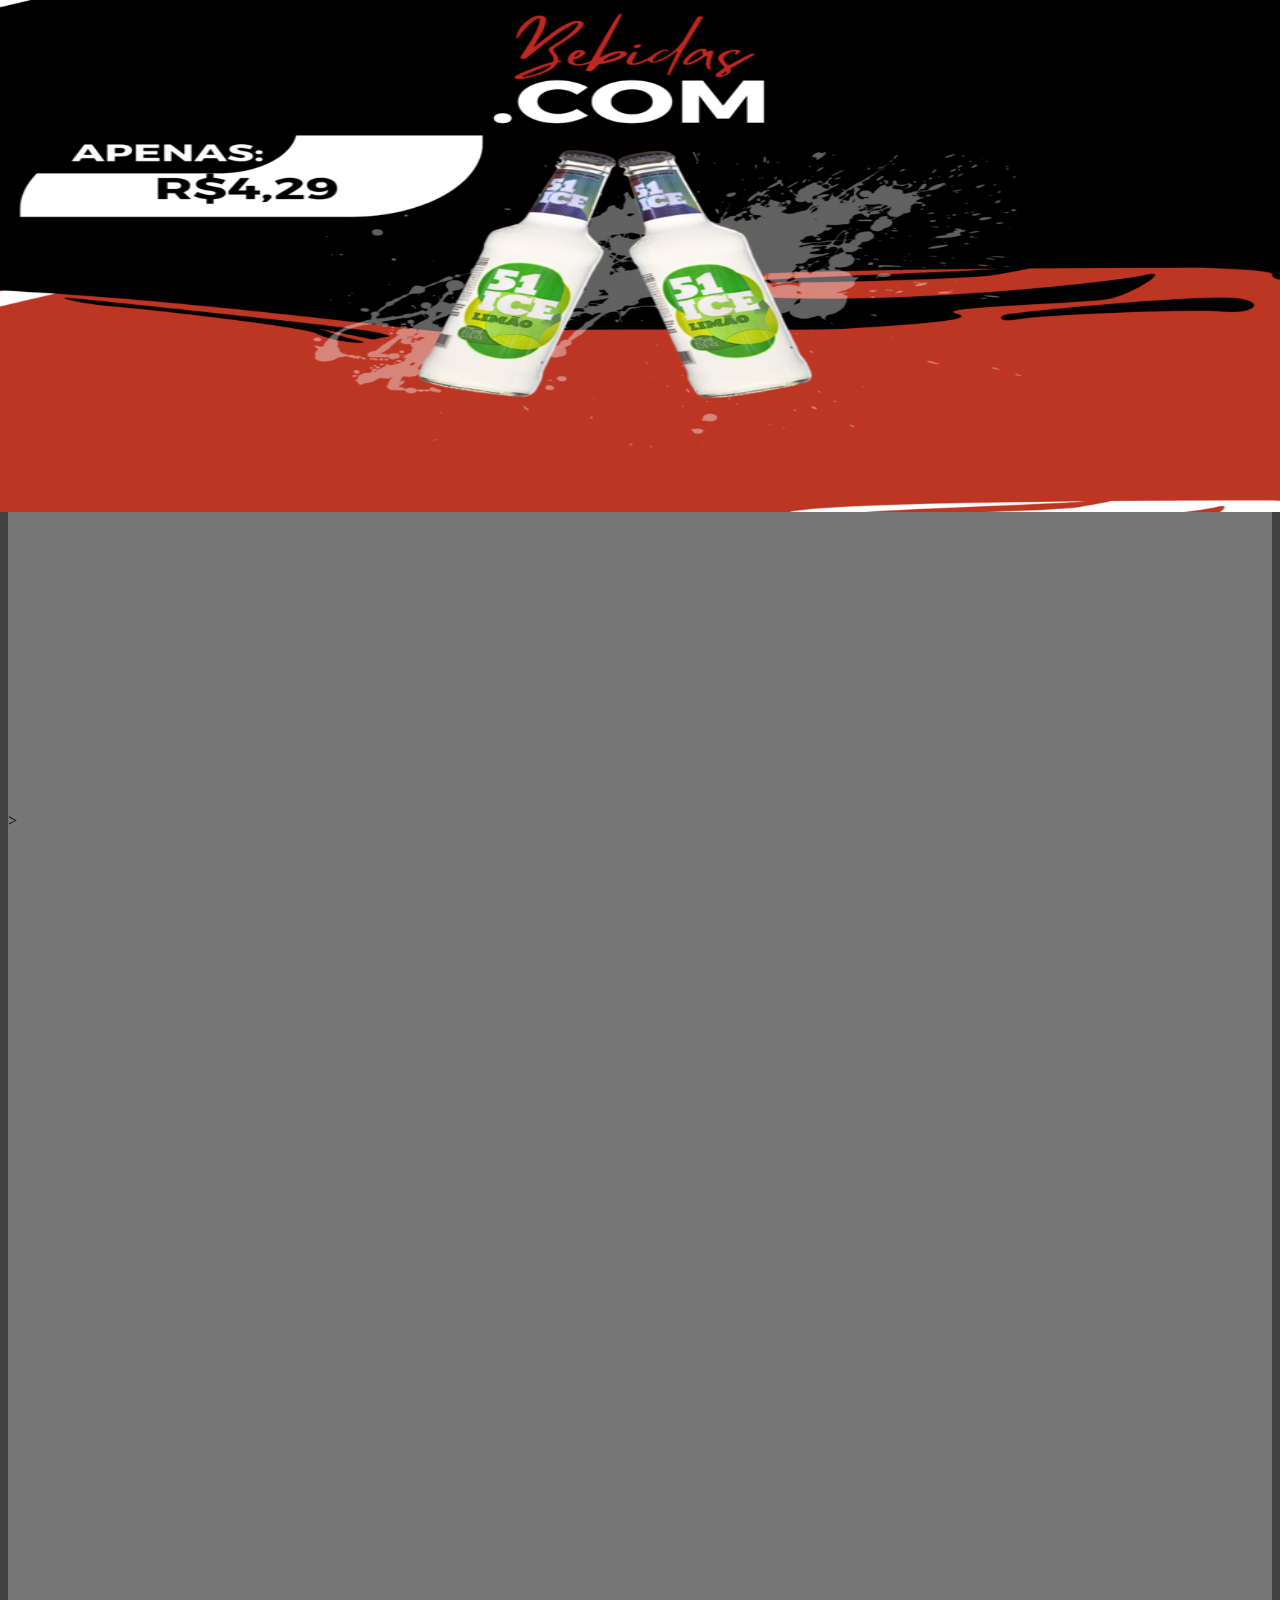
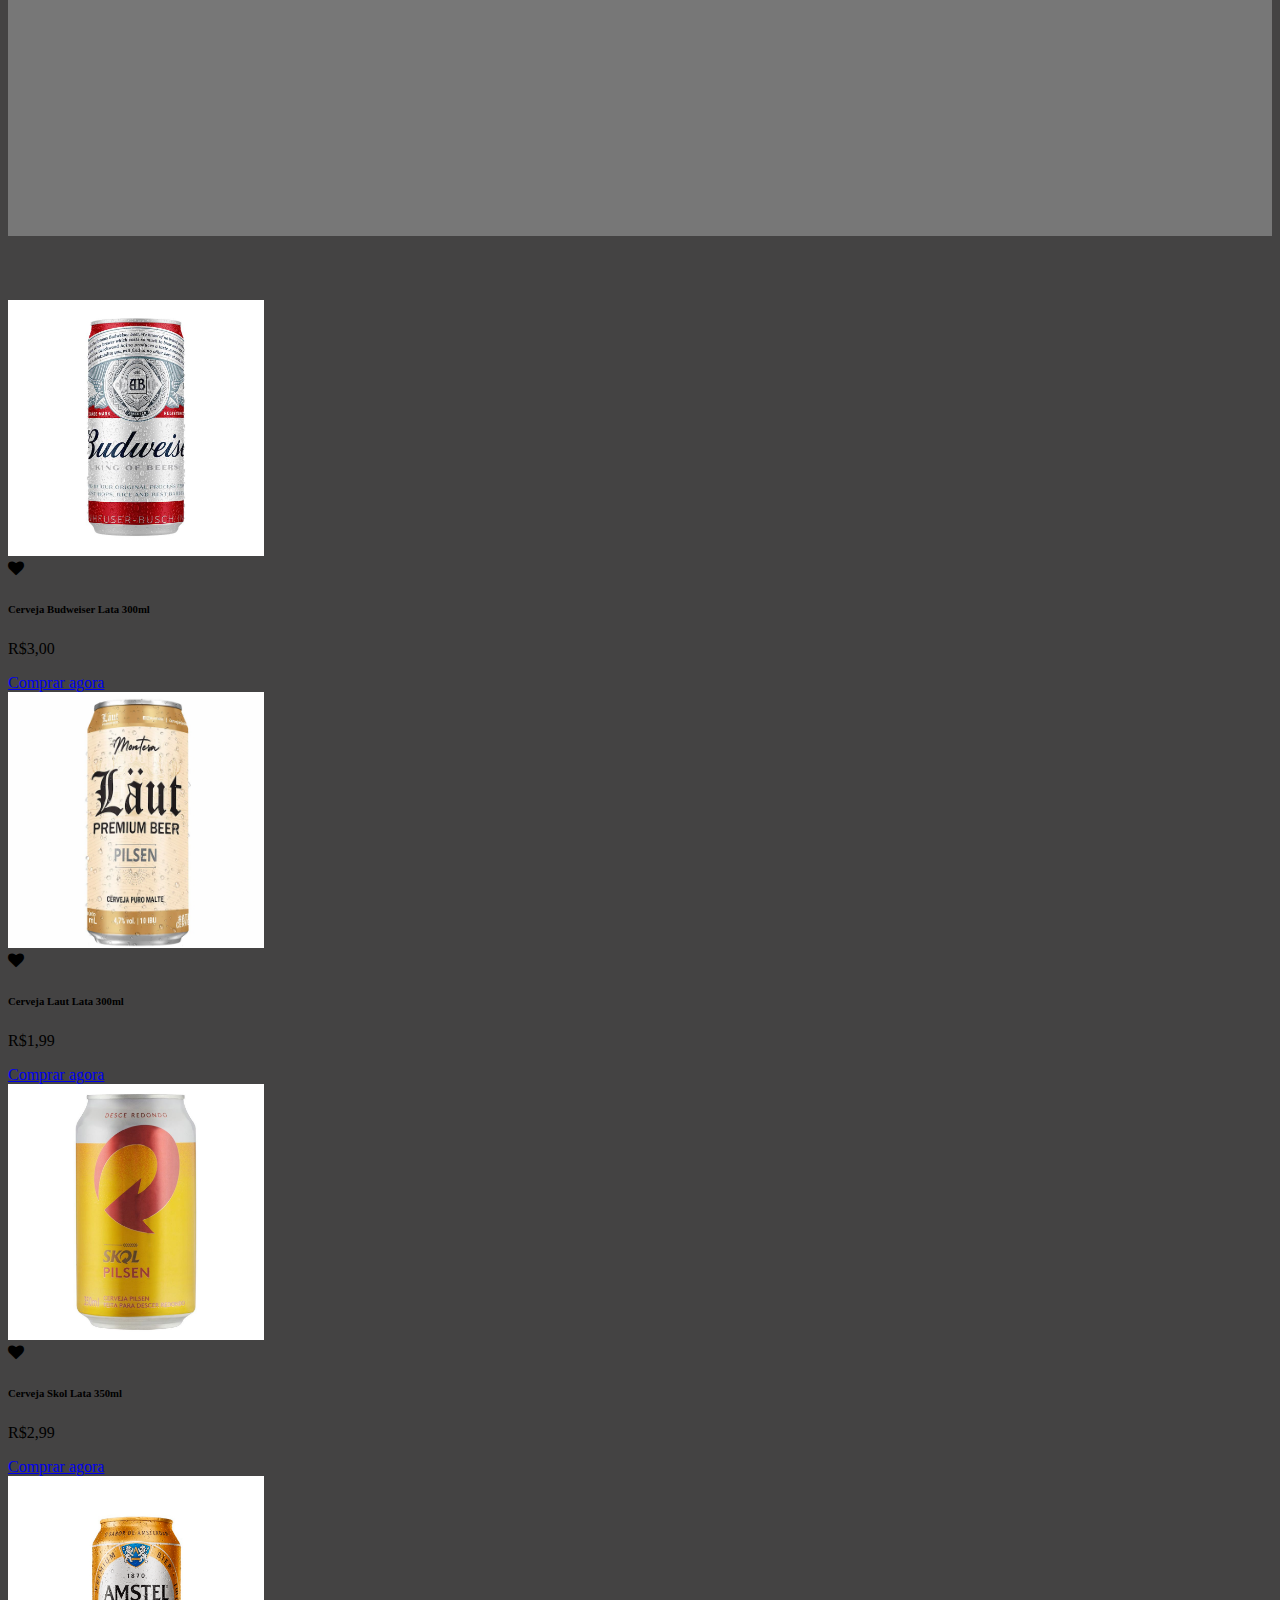
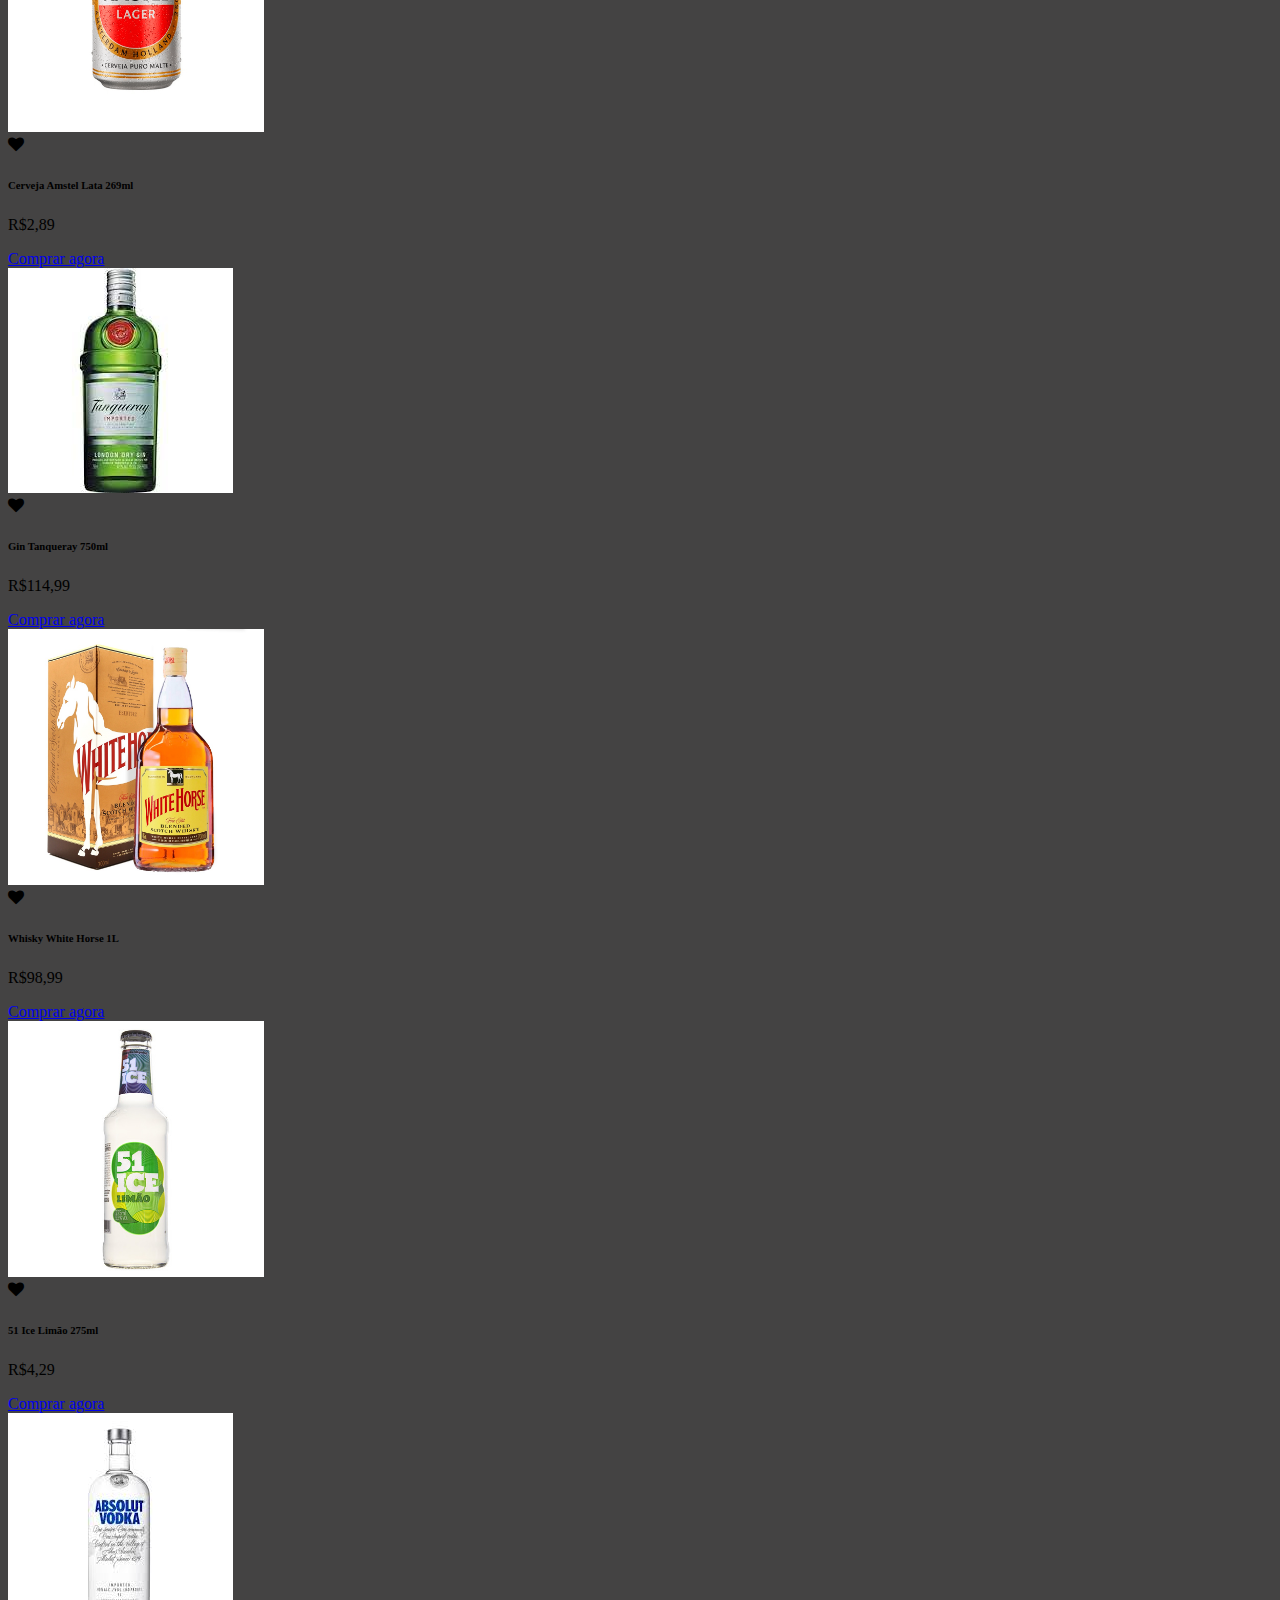
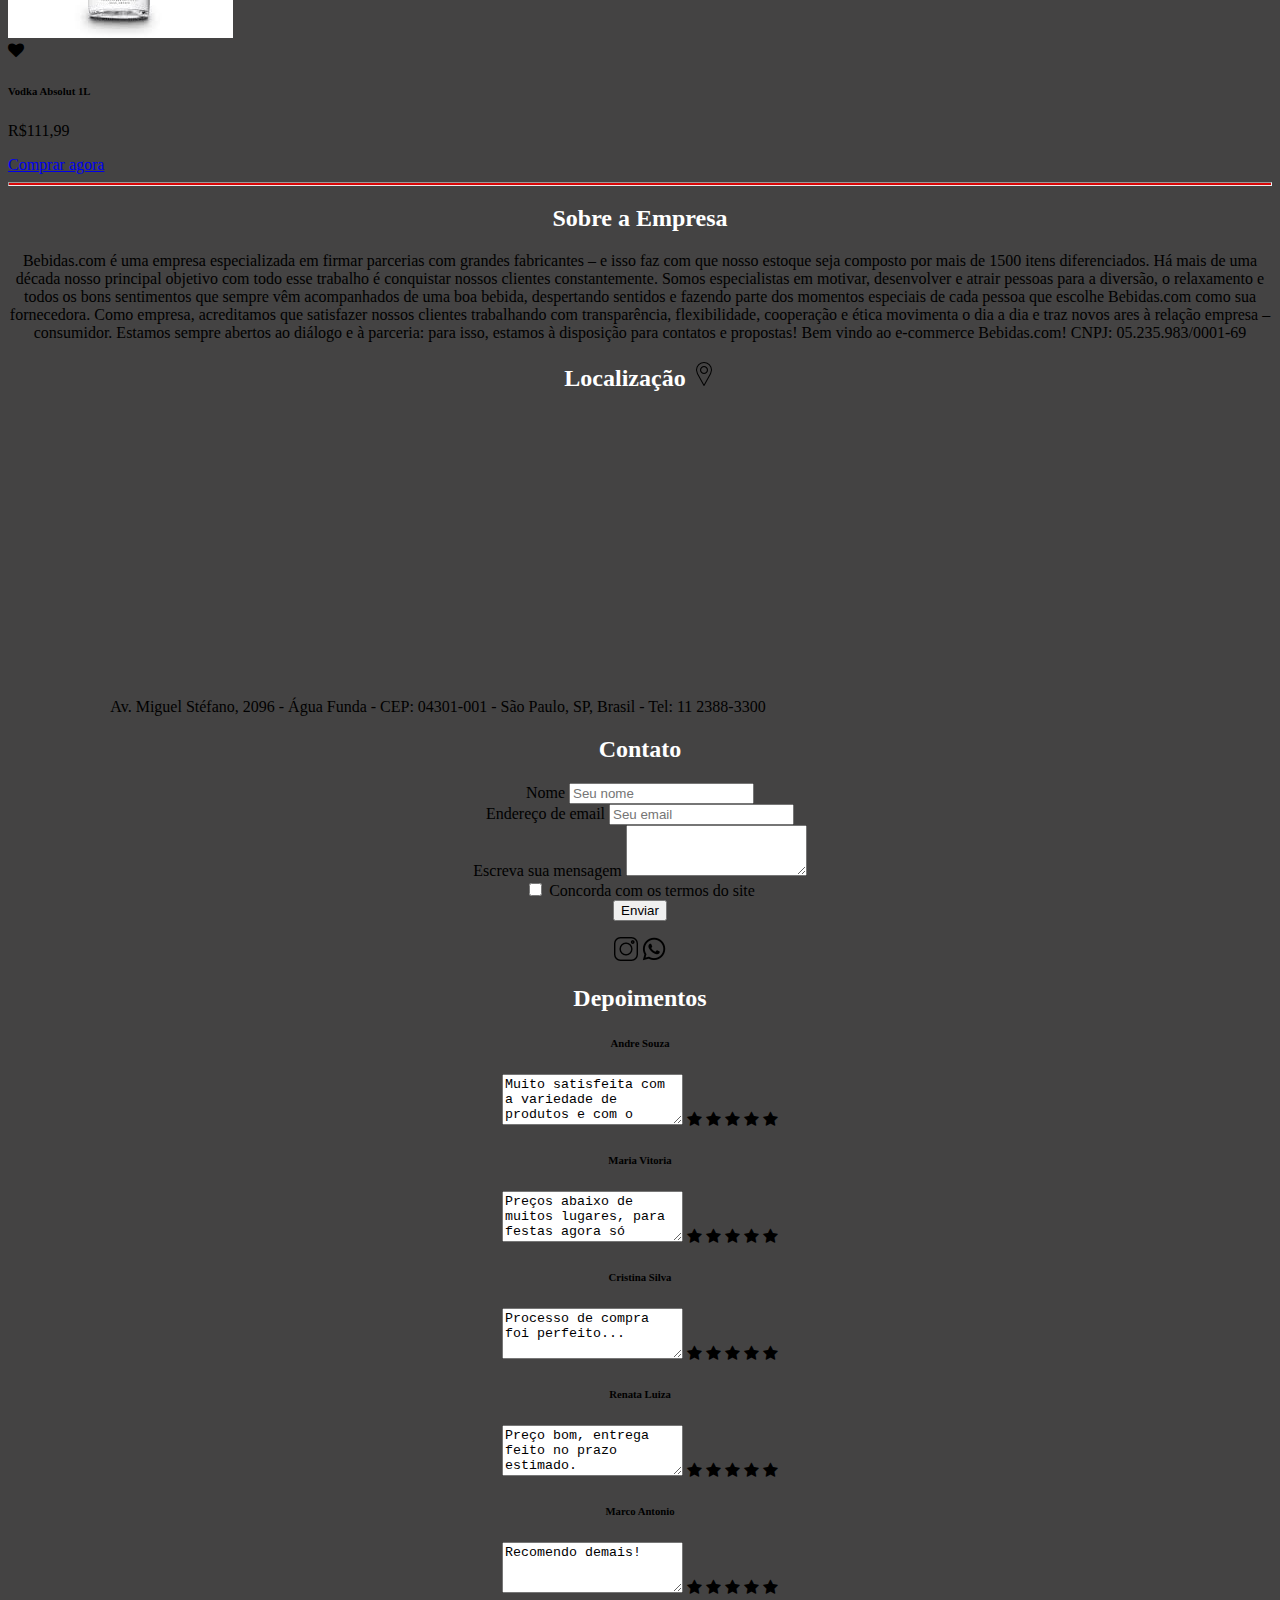
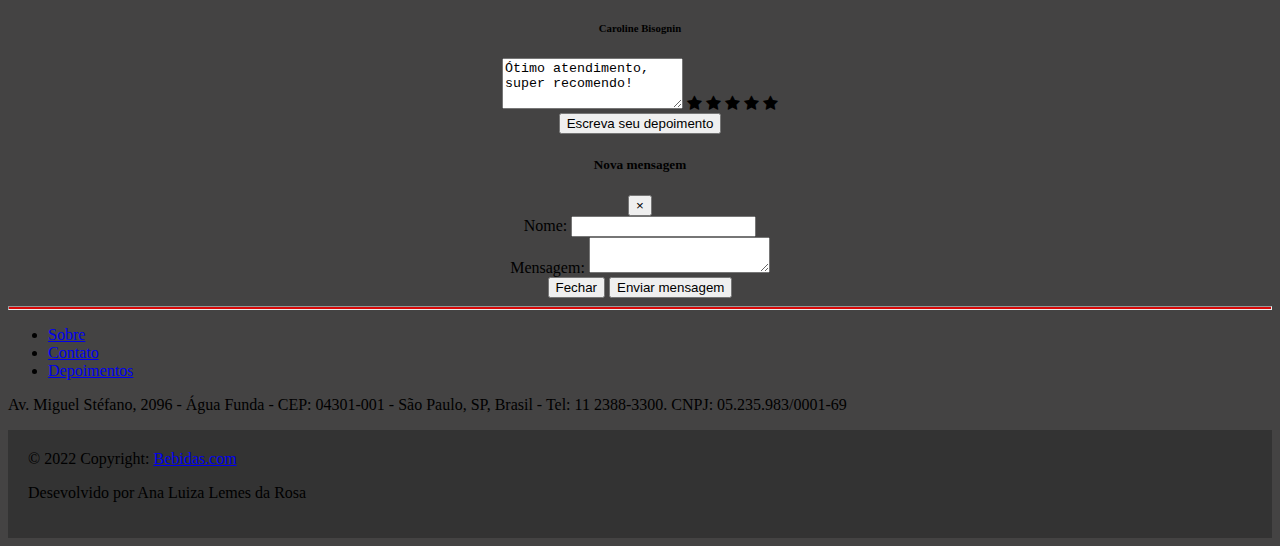
<file: index.html>
<!DOCTYPE html>
<html lang="pt-br">
  <head>
    <!-- Meta tags Obrigatórias -->
    <meta charset="utf-8">
    <meta name="viewport" content="width=device-width, initial-scale=1, shrink-to-fit=no">

    <!-- Bootstrap CSS -->
    <link rel="stylesheet" href="https://stackpath.bootstrapcdn.com/bootstrap/4.1.3/css/bootstrap.min.css" integrity="sha384-MCw98/SFnGE8fJT3GXwEOngsV7Zt27NXFoaoApmYm81iuXoPkFOJwJ8ERdknLPMO" crossorigin="anonymous">
    <link rel="stylesheet" href="https://cdnjs.cloudflare.com/ajax/libs/font-awesome/4.7.0/css/font-awesome.min.css">
    <link rel="stylesheet" href="estilos.css">
    <title>Bebidas.com</title>
  </head>
  <body>

    <div class="container">
        <div class="text-center">
            <img src="./images/logo.png" class="img-fluid" alt="Imagem responsiva">
          </div>
        <nav class="navbar navbar-expand-lg navbar-dark bg-dark">
            <a class="navbar-brand" href="#empresa">Empresa</a>
            <button class="navbar-toggler" type="button" data-toggle="collapse" data-target="#conteudoNavbarSuportado" aria-controls="conteudoNavbarSuportado" aria-expanded="false" aria-label="Alterna navegação">
              <span class="navbar-toggler-icon"></span>
            </button>
          
            <div class="collapse navbar-collapse" id="conteudoNavbarSuportado">
              <ul class="navbar-nav mr-auto">
                <li class="nav-item active">
                  <a class="nav-link" href="#cont">Contato <span class="sr-only">(página atual)</span></a>
                </li>
                <li class="nav-item">
                  <a class="nav-link" href="#depoimento">Depoimentos</a>
                </li>
               </ul>
              <form class="form-inline my-2 my-lg-0">
                <input class="form-control mr-sm-2" type="search" placeholder="Pesquisar" aria-label="Pesquisar">
                <button class="btn btn-outline-success my-2 my-sm-0" type="submit">Pesquisar</button>
              </form>
            </div>
        </nav>
        <hr>
        <div id="myCarousel" class="carousel slide" data-ride="carousel">
            <ol class="carousel-indicators">
              <li data-target="#myCarousel" data-slide-to="0" class="active"></li>
              <li data-target="#myCarousel" data-slide-to="1"></li>
              <li data-target="#myCarousel" data-slide-to="2"></li>
            </ol>
            <div class="carousel-inner">
              <div class="carousel-item active">
                <img class="first-slide" src="./images/imagemfundo03.png" alt="First slide"> 
                <div class="container">
                  <div class="carousel-caption text-right">
                  </div>
                </div>
               </div>
              <div class="carousel-item">
                <img class="second-slide" src="./images/imagemfundo2.png" alt="Second slide">
                <div class="container">
                  <div class="carousel-caption text-right">>
                  </div>
                </div>
              </div>
              <div class="carousel-item">
                <img class="third-slide" src="./images/imagemfundo3.png" alt="Third slide">
                <div class="container">
                  <div class="carousel-caption text-right">
                  </div>
                </div>
              </div>
            </div>
            <a class="carousel-control-prev" href="#myCarousel" role="button" data-slide="prev">
              <span class="carousel-control-prev-icon" aria-hidden="true"></span>
              <span class="sr-only">Voltar</span>
            </a>
            <a class="carousel-control-next" href="#myCarousel" role="button" data-slide="next">
              <span class="carousel-control-next-icon" aria-hidden="true"></span>
              <span class="sr-only">Avançar</span>
            </a>
        </div>
             <div class="row">
              <div class="col-lg-3">
               <div class="card" style="width:16rem;">
                <img class="card-img-top" src="./images/bud2.jpg" alt="img-fluid">
                <div id="bud">
                   <span class="fa fa-heart"></span>
                   <h6 class="card-title">Cerveja Budweiser Lata 300ml</h6>
                   <p class="card-text">R$3,00</p>
                   <a class="btn btn-dark" href="bud.html" role="button">Comprar agora</a>
                </div>
              </div>
            </div>  
                <div class="col-lg-3">
                 <div class="card" style="width:16rem;">
                  <img class="card-img-top" src="./images/laut.png" alt="img-fluid">
                  <div id="laut">
                   <span class="fa fa-heart"></span>
                    <h6 class="card-title">Cerveja Laut Lata 300ml</h6>
                   <p class="card-text">R$1,99</p>
                   <a class="btn btn-dark" href="laut.html" role="button">Comprar agora</a>
                </div>
              </div>
            </div>  
            <div class="col-lg-3">
              <div class="card" style="width:16rem;">
                <img class="card-img-top" src="./images/skol2.jpg" alt="img-fluid">
                <div id="skol">
                   <span class="fa fa-heart"></span>
                   <h6 class="card-title">Cerveja Skol Lata 350ml</h6>  
                   <p class="card-text">R$2,99</p> 
                   <a class="btn btn-dark" href="#" role="button">Comprar agora</a>
                </div>
              </div>
            </div>  
            <div class="col-lg-3">
              <div class="card" style="width:16rem;">
                <img class="card-img-top" src="./images/amsteeeel.jpg" alt="img-fluid">
                <div id="ams" class="card-body">
                   <span class="fa fa-heart"></span>
                    <h6 class="card-title">Cerveja Amstel Lata 269ml</h6> 
                   <p class="card-text">R$2,89</p>
                   <a class="btn btn-dark" href="#ams" role="button">Comprar agora</a>
                </div>
              </div>
             </div>
             <div class="col-lg-3">
                <div class="card" style="width:16rem;">
                  <img class="card-img-top" src="./images/gin.jpg" alt="img-fluid">
                  <div class="card-body"> 
                     <span class="fa fa-heart"></span>
                     <h6 class="card-title">Gin Tanqueray 750ml</h6> 
                     <p class="card-text">R$114,99</p> 
                     <a class="btn btn-dark" href="#" role="button">Comprar agora</a>
                  </div>
                </div>
               </div>
               <div class="col-lg-3">
                <div class="card" style="width:16rem;">
                  <img class="card-img-top" src="./images/whs.jpg" alt="img-fluid">
                  <div id="horse"> 
                     <span class="fa fa-heart"></span>
                     <h6 class="card-title">Whisky White Horse 1L</h6>
                     <p class="card-text">R$98,99</p> 
                     <a class="btn btn-dark" href="#" role="button">Comprar agora</a>
                  </div>
                </div>
               </div>
               <div class="col-lg-3">
                <div class="card" style="width:16rem;">
                  <img class="card-img-top" src="./images/ice.jpg" alt="img-fluid">
                  <div id="ice">
                     <span class="fa fa-heart"></span>
                     <h6 class="card-title">51 Ice Limão 275ml</h6>
                     <p class="card-text">R$4,29</p> 
                     <a class="btn btn-dark" href="#" role="button">Comprar agora</a>
                  </div>
                </div>
               </div>
               <div class="col-lg-3">
                <div class="card" style="width:16rem;">
                  <img class="card-img-top" src="./images/absolut.jpg" alt="img-fluid">
                  <div class="card-body">
                     <span class="fa fa-heart"></span>
                      <H6 class="card-title">Vodka Absolut 1L</H6>
                     <p class="card-text">R$111,99</p> 
                     <a class="btn btn-dark" href="#" role="button">Comprar agora</a>
                  </div>
                </div>
               </div>
            </div>
               <hr>
               <div class="row">
                <div class="col-lg-6">
                    <h2>Sobre a Empresa</h2>
                    <div id="empresa" class="p-3 mb-2 bg-danger text-white">Bebidas.com é uma empresa especializada em firmar parcerias com grandes fabricantes – e isso faz com que nosso estoque seja composto por mais de 1500 itens diferenciados. Há mais de uma década nosso principal objetivo com todo esse trabalho é conquistar nossos clientes constantemente. 
                        Somos especialistas em motivar, desenvolver e atrair pessoas para a diversão, o relaxamento e todos os bons sentimentos que sempre vêm acompanhados de uma boa bebida, despertando sentidos e fazendo parte dos momentos especiais de cada pessoa que escolhe Bebidas.com como sua fornecedora.                       
                        Como empresa, acreditamos que satisfazer nossos clientes trabalhando com transparência, flexibilidade, cooperação e ética movimenta o dia a dia e traz novos ares à relação empresa – consumidor.                
                        Estamos sempre abertos ao diálogo e à parceria: para isso, estamos à disposição para contatos e propostas!                      
                        Bem vindo ao e-commerce Bebidas.com!                 
                        CNPJ: 05.235.983/0001-69
                    </div>              
                </div>
                <div class="col-lg-6">
                    <h2>Localização <img id="loc" src="./images/loc.png" alt=""></h2> 
                    <div id="empresa" class="p-3 mb-2 bg-danger text-white">Av. Miguel Stéfano, 2096 - Água Funda - CEP: 04301-001 - São Paulo, SP, Brasil - Tel: 11 2388-3300
                     <iframe src="https://www.google.com/maps/embed?pb=!1m18!1m12!1m3!1d3655.2367396619884!2d-46.62969328538222!3d-23.631691370077615!2m3!1f0!2f0!3f0!3m2!1i1024!2i768!4f13.1!3m3!1m2!1s0x94ce5b1cac9efdf1%3A0x28f9dc144317ddf1!2sImigrantes%20Bebidas!5e0!3m2!1spt-BR!2sbr!4v1660571935027!5m2!1spt-BR!2sbr" width="400" height="300" style="border:0;" allowfullscreen="" loading="lazy" referrerpolicy="no-referrer-when-downgrade"></iframe>
                    </div>
                </div>
            </div> 
            <div class="row">
                <div id="cont" class="col-lg-12"><h2>Contato</h2>
                    <div id="empresa" class="p-3 mb-2 bg-danger text-white"> 
                        <form>
                            <div class="form-group">
                              <label for="exampleInputEmail1">Nome</label>
                              <input type="name" class="form-control" id="exampleInputNome1" aria-describedby="nameHelp" placeholder="Seu nome">
                            </div>
                            <div class="form-group">
                              <label for="exampleInputEmail1">Endereço de email</label>
                              <input type="email" class="form-control" id="exampleInputEmail1" aria-describedby="emailHelp" placeholder="Seu email">
                            </div>
                            <div class="form-group">
                                <label for="exampleFormControlTextarea1">Escreva sua mensagem</label>
                                <textarea class="form-control" id="exampleFormControlTextarea1" rows="3"></textarea>
                              </div>
                            <div class="form-group form-check">
                              <input type="checkbox" class="form-check-input" id="exampleCheck1">
                              <label class="form-check-label" for="exampleCheck1">Concorda com os termos do site</label>
                            </div>
                            <button type="submit" class="btn btn-dark">Enviar</button>
                          </form>
                          <p></p>
                        <a href="https://www.instagram.com/bebidaonline/"><img src="./images/insta.png" alt="instagram"></a>
                        <a href="https://api.whatsapp.com/send?phone=5549984108691&text=Escreva%20uma%20mensagem%20para%20Bebidas.com!"><img src="./images/wpp.png" alt="wpp"></a>
                    </div>
                 </div> 
              </div>   
              <div class="row">
                <div id="depoimento" class="col-lg-12"><h2>Depoimentos</h2>
                </div>
                <div class="col-lg-4">
                    <div id="empresa" class="p-3 mb-2 bg-danger text-white"> 
                        <div class="form-group">
                            <h6>Andre Souza</h6>
                            <textarea class="form-control" id="exampleFormControlTextarea1" rows="3">Muito satisfeita com a variedade de produtos e com o atendimento. Comprei ótimos produtos.</textarea>
                            <span class="fa fa-star checked"></span>
                            <span class="fa fa-star checked"></span>
                            <span class="fa fa-star checked"></span>
                            <span class="fa fa-star"></span>
                            <span class="fa fa-star"></span>
                        </div>
                    </div>
                </div> 
                <div class="col-lg-4">
                    <div id="empresa" class="p-3 mb-2 bg-danger text-white"> 
                        <div class="form-group">
                            <h6>Maria Vitoria</h6>
                            <textarea class="form-control" id="exampleFormControlTextarea1" rows="3">Preços abaixo de muitos lugares, para festas agora só compro aqui.</textarea>
                            <span class="fa fa-star checked"></span>
                            <span class="fa fa-star checked"></span>
                            <span class="fa fa-star checked"></span>
                            <span class="fa fa-star"></span>
                            <span class="fa fa-star"></span>
                        </div>
                    </div>
                </div>   
                <div class="col-lg-4">
                    <div id="empresa" class="p-3 mb-2 bg-danger text-white"> 
                        <div class="form-group">
                            <h6>Cristina Silva</h6>
                            <textarea class="form-control" id="exampleFormControlTextarea1" rows="3">Processo de compra foi perfeito...</textarea>
                            <span class="fa fa-star checked"></span>
                            <span class="fa fa-star checked"></span>
                            <span class="fa fa-star checked"></span>
                            <span class="fa fa-star"></span>
                            <span class="fa fa-star"></span>
                        </div>
                    </div>                   
                </div>
            </div>  
            <div class="row">
                <div class="col-lg-12">
                </div>
                <div class="col-lg-4">
                    <div id="empresa" class="p-3 mb-2 bg-danger text-white"> 
                        <div class="form-group">
                            <h6>Renata Luiza</h6>
                            <textarea class="form-control" id="exampleFormControlTextarea1" rows="3">Preço bom, entrega feito no prazo estimado.</textarea>
                            <span class="fa fa-star checked"></span>
                            <span class="fa fa-star checked"></span>
                            <span class="fa fa-star checked"></span>
                            <span class="fa fa-star"></span>
                            <span class="fa fa-star"></span>
                        </div>
                    </div>
                </div> 
                <div class="col-lg-4">
                    <div id="empresa" class="p-3 mb-2 bg-danger text-white"> 
                        <div class="form-group">
                            <h6>Marco Antonio</h6>
                            <textarea class="form-control" id="exampleFormControlTextarea1" rows="3">Recomendo demais!</textarea>
                            <span class="fa fa-star checked"></span>
                            <span class="fa fa-star checked"></span>
                            <span class="fa fa-star checked"></span>
                            <span class="fa fa-star"></span>
                            <span class="fa fa-star"></span>
                        </div>
                    </div>
                </div>   
                <div class="col-lg-4">
                    <div id="empresa" class="p-3 mb-2 bg-danger text-white"> 
                        <div class="form-group">
                            <h6>Caroline Bisognin</h6>
                            <textarea class="form-control" id="exampleFormControlTextarea1" rows="3">Ótimo atendimento, super recomendo!</textarea>
                            <span class="fa fa-star checked"></span>
                            <span class="fa fa-star checked"></span>
                            <span class="fa fa-star checked"></span>
                            <span class="fa fa-star"></span>
                            <span class="fa fa-star"></span>
                        </div>
                    </div>                   
                </div>
            </div>  
                <div class="row">
                    <div id="form" class="col-lg-12">
                        <button type="button" class="btn btn-dark" data-toggle="modal" data-target="#exampleModal" data-whatever="@mdo">Escreva seu depoimento</button>      
                        <div class="modal fade" id="exampleModal" tabindex="-1" role="dialog" aria-labelledby="exampleModalLabel" aria-hidden="true">
                          <div class="modal-dialog" role="document">
                            <div class="modal-content">
                              <div class="modal-header">
                                <h5 class="modal-title" id="exampleModalLabel">Nova mensagem</h5>
                                <button type="button" class="close" data-dismiss="modal" aria-label="Close">
                                  <span aria-hidden="true">&times;</span>
                                </button>
                              </div>
                              <div class="modal-body">
                                <form>
                                  <div class="form-group">
                                    <label for="recipient-name" class="col-form-label">Nome:</label>
                                    <input type="text" class="form-control" id="recipient-name">
                                  </div>
                                  <div class="form-group">
                                    <label for="message-text" class="col-form-label">Mensagem:</label>
                                    <textarea class="form-control" id="message-text"></textarea>
                                  </div>
                                </form>
                              </div>
                              <div class="modal-footer">
                                <button type="button" class="btn btn-dark" data-dismiss="modal">Fechar</button>
                                <button type="button" class="btn btn-dark">Enviar mensagem</button>
                              </div>
                            </div>
                          </div>
                        </div>
                    </div>
                </div>  
                <hr>
                <footer class="bg-dark text-light">
                    <div class="container-fluid py-3">
                    <div class="row">
                      <div class="col-4">
                        <ul class="nav flex-column">
                          <li class="nav-link"><a href="#empresa">Sobre</a></li>
                          <li class="nav-link"><a href="#cont">Contato</a></li>
                          <li class="nav-link"><a href="#depoimentos">Depoimentos</a></li>
                        </ul>
                      </div>
                      <div class="col-8">
                        <p>
                            Av. Miguel Stéfano, 2096 - Água Funda - CEP: 04301-001 - São Paulo, SP, Brasil - Tel: 11 2388-3300. CNPJ: 05.235.983/0001-69
                        </p>
                      </div>
                    </div>
                    </div>
                    <div class="text-center" style="background-color: #333; padding: 20px;" >
                      &copy 2022 Copyright: <a href="#">Bebidas.com</a>
                      <p>Desevolvido por Ana Luiza Lemes da Rosa</p>
                    </div>
                  </footer>
    </div>      


    <!-- JavaScript (Opcional) -->
    <!-- jQuery primeiro, depois Popper.js, depois Bootstrap JS -->
    <script src="https://code.jquery.com/jquery-3.3.1.slim.min.js" integrity="sha384-q8i/X+965DzO0rT7abK41JStQIAqVgRVzpbzo5smXKp4YfRvH+8abtTE1Pi6jizo" crossorigin="anonymous"></script>
    <script src="https://cdnjs.cloudflare.com/ajax/libs/popper.js/1.14.3/umd/popper.min.js" integrity="sha384-ZMP7rVo3mIykV+2+9J3UJ46jBk0WLaUAdn689aCwoqbBJiSnjAK/l8WvCWPIPm49" crossorigin="anonymous"></script>
    <script src="https://stackpath.bootstrapcdn.com/bootstrap/4.1.3/js/bootstrap.min.js" integrity="sha384-ChfqqxuZUCnJSK3+MXmPNIyE6ZbWh2IMqE241rYiqJxyMiZ6OW/JmZQ5stwEULTy" crossorigin="anonymous"></script>
  </body>
</html>
</file>
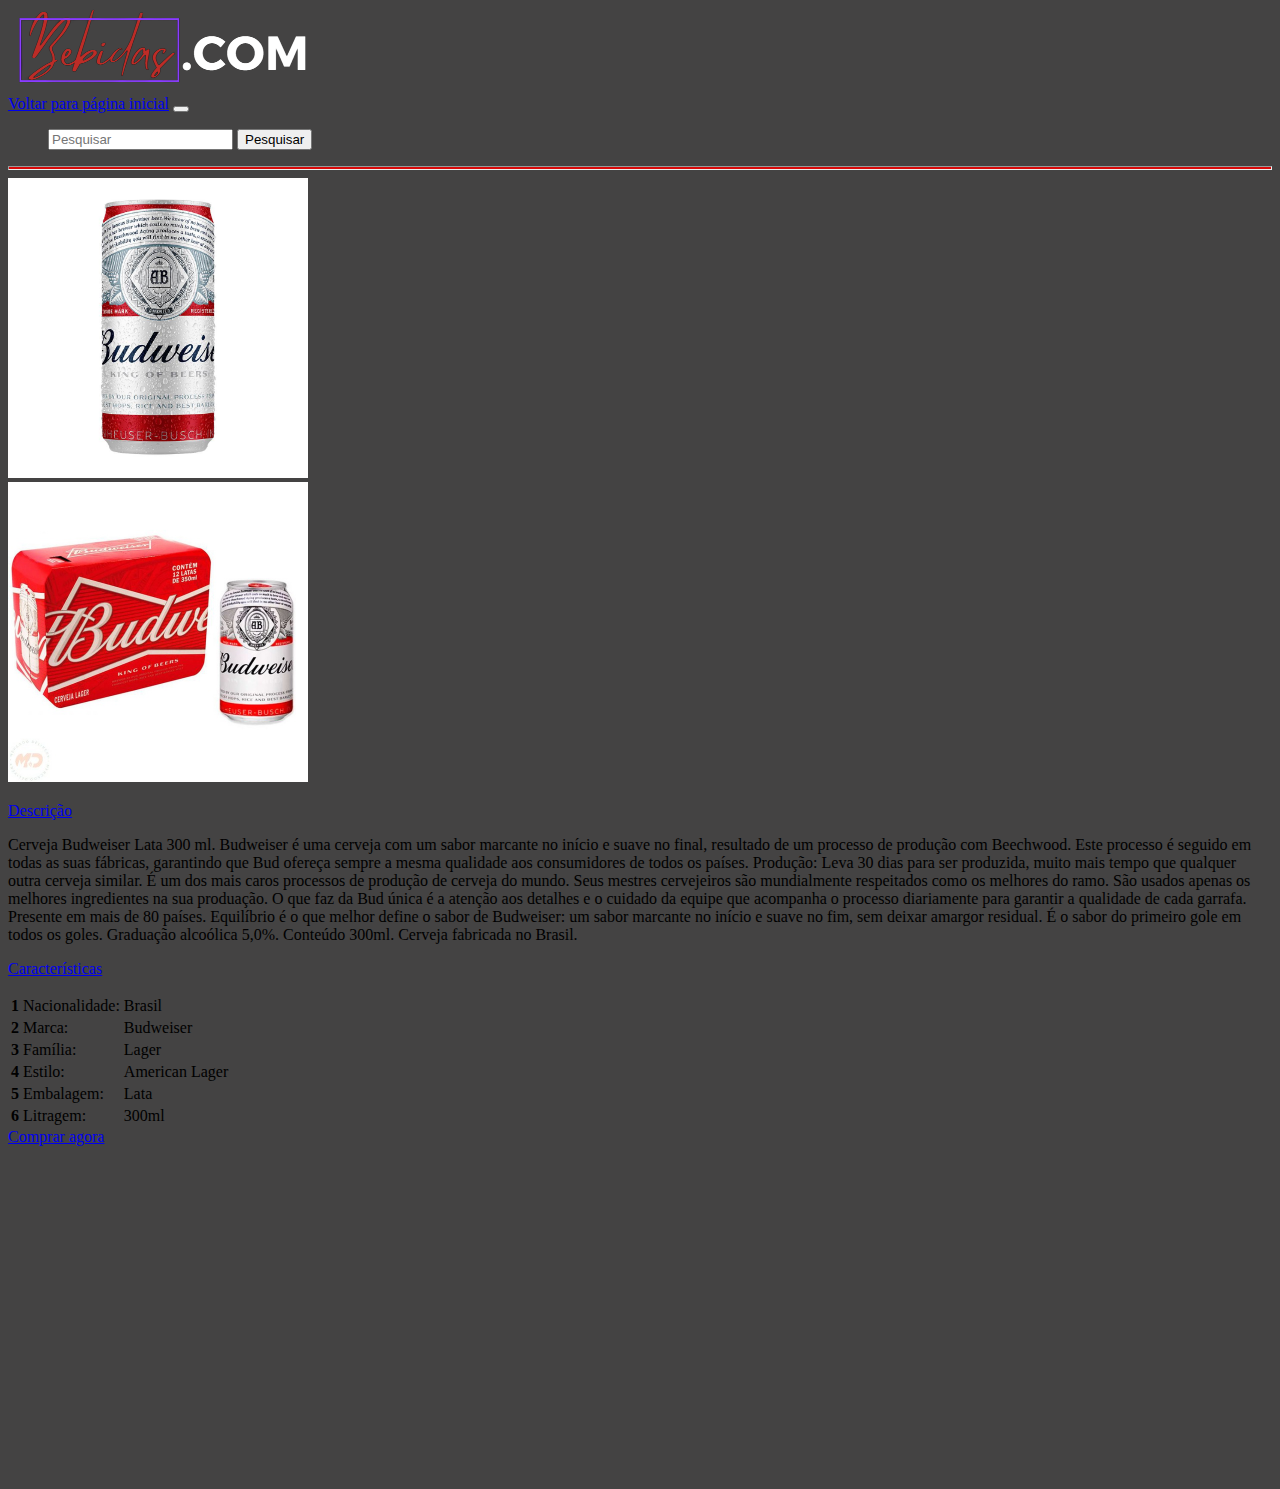
<file: bud.html>
<!DOCTYPE html>
<html lang="pt-br">
  <head>
    <!-- Meta tags Obrigatórias -->
    <meta charset="utf-8">
    <meta name="viewport" content="width=device-width, initial-scale=1, shrink-to-fit=no">

    <!-- Bootstrap CSS -->
    <link rel="stylesheet" href="https://stackpath.bootstrapcdn.com/bootstrap/4.1.3/css/bootstrap.min.css" integrity="sha384-MCw98/SFnGE8fJT3GXwEOngsV7Zt27NXFoaoApmYm81iuXoPkFOJwJ8ERdknLPMO" crossorigin="anonymous">

    <title>Descrição Budweiser</title>
    <link rel="stylesheet" href="estilos.css">
  </head>
  <body>
    
    <div class="container">
        <div class="text-center">
        <img src="./images/logo.png" class="img-fluid" alt="Imagem responsiva">
        <nav class="navbar navbar-expand-lg navbar-dark bg-dark">
            <a class="navbar-brand" href="index.html">Voltar para página inicial</a>
            <button class="navbar-toggler" type="button" data-toggle="collapse" data-target="#conteudoNavbarSuportado" aria-controls="conteudoNavbarSuportado" aria-expanded="false" aria-label="Alterna navegação">
              <span class="navbar-toggler-icon"></span>
            </button>
          
            <div class="collapse navbar-collapse" id="conteudoNavbarSuportado">
              <ul class="navbar-nav mr-auto">
              <form class="form-inline my-2 my-lg-6">
                <input class="form-control mr-sm-2" type="search" placeholder="Pesquisar" aria-label="Pesquisar">
                <button class="btn btn-outline-success my-2 my-sm-0" type="submit">Pesquisar</button>
              </form>
            </div>
        </nav>
        <hr>
        <div class="row">
            <div class="col lg-6">
                <img id="budum" src="./images/bud2.jpg" alt="Imagem responsiva" class="img-thumbnail">
            </div>
            <div class="col lg-6">
                <img id="buddois" src="./images/packbud.jpg" alt="..." class="img-thumbnail">
            </div>
        </div>
        <p></p>
        <div class="row">
                <div class="col-lg-6">
                    <p>
                        <a class="btn btn-dark" data-toggle="collapse" href="#collapseExample" role="button" aria-expanded="false" aria-controls="collapseExample">
                          Descrição
                        </a>
                    </p>
                      <div class="collapse" id="collapseExample">
                        <div class="card card-body">
                            Cerveja Budweiser Lata 300 ml. Budweiser é uma cerveja com um sabor marcante no início 
                            e suave no final, resultado de um processo de produção com Beechwood. Este processo é 
                            seguido em todas as suas fábricas, garantindo que Bud ofereça sempre a mesma qualidade 
                            aos consumidores de todos os países. Produção: Leva 30 dias para ser produzida, muito 
                            mais tempo que qualquer outra cerveja similar. É um dos mais caros processos de 
                            produção de cerveja do mundo. Seus mestres cervejeiros são mundialmente respeitados 
                            como os melhores do ramo. São usados apenas os melhores ingredientes na sua produação.
                            O que faz da Bud única é a atenção aos detalhes e o cuidado da equipe que acompanha o
                            processo diariamente para garantir a qualidade de cada garrafa. Presente em mais de 80 
                            países. Equilíbrio é o que melhor define o sabor de Budweiser: um sabor marcante no 
                            início e suave no fim, sem deixar amargor residual. É o sabor do primeiro gole em todos
                            os goles. Graduação alcoólica 5,0%. Conteúdo 300ml. Cerveja fabricada no Brasil.
                        </div>
                      </div>
                </div>  
                <div class="col-lg-6">
                    <p>
                        <a class="btn btn-dark" data-toggle="collapse" href="#collapseExample" role="button" aria-expanded="false" aria-controls="collapseExample">
                          Características
                        </a>
                    </p>
                    <div class="collapse" id="collapseExample">
                        <div class="card card-body">
                            <table class="table table-bordered">
                                <tbody>
                                <tr>
                                    <th scope="row">1</th>
                                    <td>Nacionalidade:</td>
                                    <td>Brasil</td>
                                    </tr>
                                    <tr>
                                    <th scope="row">2</th>
                                    <td>Marca:</td>
                                    <td>Budweiser</td>
                                    </tr>
                                    <tr>
                                    <th scope="row">3</th>
                                    <td>Família:</td>
                                    <td>Lager</td>
                                    </tr>
                                    <tr>
                                    <th scope="row">4</th>
                                    <td>Estilo:</td>
                                    <td>American Lager</td>
                                    </tr>
                                    <tr>
                                    <th scope="row">5</th>
                                    <td>Embalagem:</td>
                                    <td>Lata</td>
                                    </tr>
                                    <tr>
                                    <th scope="row">6</th>
                                    <td>Litragem:</td>
                                    <td>300ml</td>
                                    </tr>
                                </tbody>
                            </table>
                         </div>
                      </div>
                  </div>
             </div> 
                  <div class="row">
                    <div class="col-lg-12">
                        <a class="btn btn-dark" href="https://www.americanas.com.br/produto/5561370642?pfm_carac=cerveja-budweiser&pfm_index=2&pfm_page=search&pfm_pos=grid&pfm_type=search_page&offerId=62ec5768adbc5f39b9f3fe2a" role="button">Comprar agora</a>
                    </div>
                </div>
                <p></p>
                <div class="row">
                    <div class="col-lg-12">
                        <div id="empresa" class="p-3 mb-2 bg-danger text-white"> 
                            <iframe width="560" height="315" src="https://www.youtube.com/embed/NWW6jlffHY4" title="YouTube video player" frameborder="0" allow="accelerometer; autoplay; clipboard-write; encrypted-media; gyroscope; picture-in-picture" allowfullscreen></iframe>
                    </div>
                </div>
    </div>

    <!-- JavaScript (Opcional) -->
    <!-- jQuery primeiro, depois Popper.js, depois Bootstrap JS -->
    <script src="https://code.jquery.com/jquery-3.3.1.slim.min.js" integrity="sha384-q8i/X+965DzO0rT7abK41JStQIAqVgRVzpbzo5smXKp4YfRvH+8abtTE1Pi6jizo" crossorigin="anonymous"></script>
    <script src="https://cdnjs.cloudflare.com/ajax/libs/popper.js/1.14.3/umd/popper.min.js" integrity="sha384-ZMP7rVo3mIykV+2+9J3UJ46jBk0WLaUAdn689aCwoqbBJiSnjAK/l8WvCWPIPm49" crossorigin="anonymous"></script>
    <script src="https://stackpath.bootstrapcdn.com/bootstrap/4.1.3/js/bootstrap.min.js" integrity="sha384-ChfqqxuZUCnJSK3+MXmPNIyE6ZbWh2IMqE241rYiqJxyMiZ6OW/JmZQ5stwEULTy" crossorigin="anonymous"></script>
  </body>
</html>
</file>
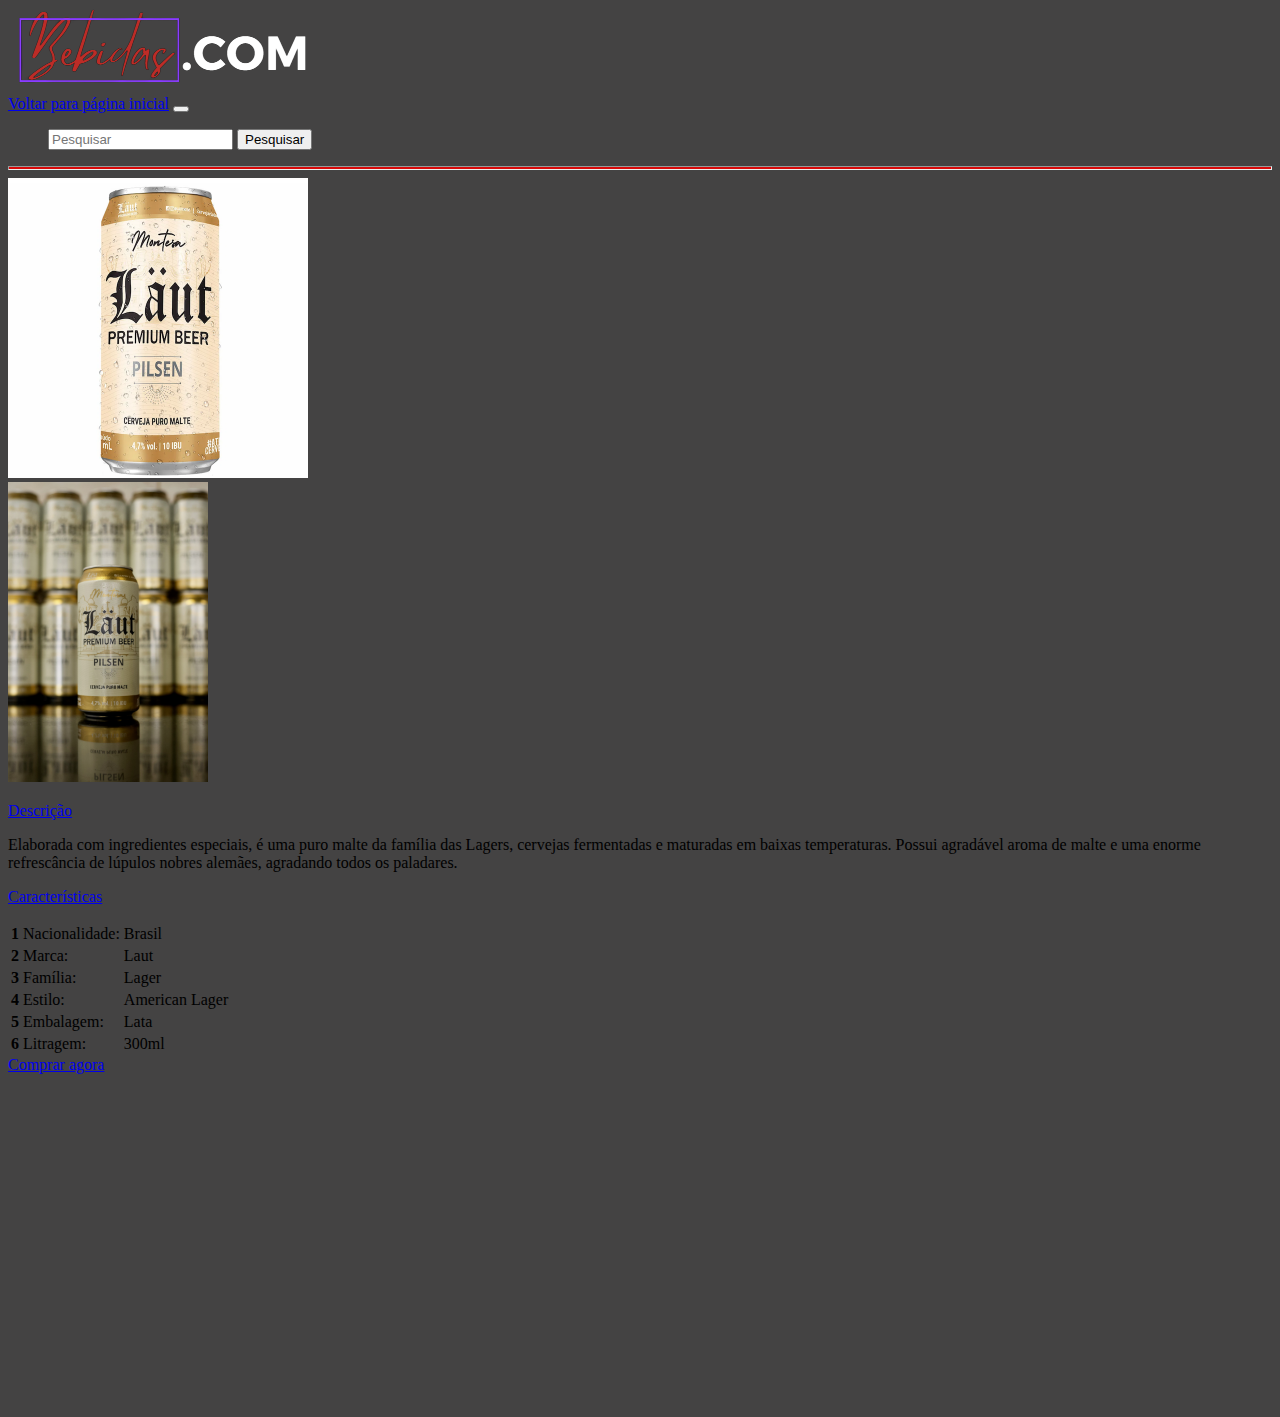
<file: laut.html>
<!DOCTYPE html>
<html lang="pt-br">
  <head>
    <!-- Meta tags Obrigatórias -->
    <meta charset="utf-8">
    <meta name="viewport" content="width=device-width, initial-scale=1, shrink-to-fit=no">

    <!-- Bootstrap CSS -->
    <link rel="stylesheet" href="https://stackpath.bootstrapcdn.com/bootstrap/4.1.3/css/bootstrap.min.css" integrity="sha384-MCw98/SFnGE8fJT3GXwEOngsV7Zt27NXFoaoApmYm81iuXoPkFOJwJ8ERdknLPMO" crossorigin="anonymous">

    <title>Descrição Laut</title>
    <link rel="stylesheet" href="estilos.css">
  </head>
  <body>
    
    <div class="container">
        <div class="text-center">
        <img src="./images/logo.png" class="img-fluid" alt="Imagem responsiva">
        <nav class="navbar navbar-expand-lg navbar-dark bg-dark">
            <a class="navbar-brand" href="index.html">Voltar para página inicial</a>
            <button class="navbar-toggler" type="button" data-toggle="collapse" data-target="#conteudoNavbarSuportado" aria-controls="conteudoNavbarSuportado" aria-expanded="false" aria-label="Alterna navegação">
              <span class="navbar-toggler-icon"></span>
            </button>
          
            <div class="collapse navbar-collapse" id="conteudoNavbarSuportado">
              <ul class="navbar-nav mr-auto">
              <form class="form-inline my-2 my-lg-6">
                <input class="form-control mr-sm-2" type="search" placeholder="Pesquisar" aria-label="Pesquisar">
                <button class="btn btn-outline-success my-2 my-sm-0" type="submit">Pesquisar</button>
              </form>
            </div>
        </nav>
        <hr>
        <div class="row">
            <div class="col lg-6">
                <img id="lautum" src="./images/laut.png" alt="Imagem Responsiva" class="img-thumbnail">
            </div>
            <div class="col lg-6">
                <img id="lautdois" src="./images/laut2.png" alt="Imagem Responsiva" class="img-thumbnail">
            </div>
        </div>
        <p></p>
        <div class="row">
            <div class="col-lg-6">
                <p>
                    <a class="btn btn-dark" data-toggle="collapse" href="#collapseExample" role="button" aria-expanded="false" aria-controls="collapseExample">
                        Descrição
                    </a>
                </p>
                <div class="collapse" id="collapseExample">
                    <div class="card card-body">
                        Elaborada com ingredientes especiais, é uma puro malte da família das Lagers, cervejas
                        fermentadas e maturadas em baixas temperaturas. Possui agradável aroma de malte e uma 
                        enorme refrescância de lúpulos nobres alemães, agradando todos os paladares.
                    </div>
                </div>
            </div>  
            <div class="col-lg-6">
                <p>
                    <a class="btn btn-dark" data-toggle="collapse" href="#collapseExample" role="button" aria-expanded="false" aria-controls="collapseExample">
                        Características
                    </a>
                </p>
                <div class="collapse" id="collapseExample">
                    <div class="card card-body">
                        <table class="table table-bordered">
                            <tbody>
                            <tr>
                                <th scope="row">1</th>
                                <td>Nacionalidade:</td>
                                <td>Brasil</td>
                            </tr>
                            <tr>
                                <th scope="row">2</th>
                                <td>Marca:</td>
                                <td>Laut</td>
                            </tr>
                            <tr>
                                <th scope="row">3</th>
                                <td>Família:</td>
                                <td>Lager</td>
                            </tr>
                            <tr>
                                <th scope="row">4</th>
                                <td>Estilo:</td>
                                <td>American Lager</td>
                            </tr>
                            <tr>
                                <th scope="row">5</th>
                                <td>Embalagem:</td>
                                <td>Lata</td>
                            </tr>
                            <tr>
                                <th scope="row">6</th>
                                <td>Litragem:</td>
                                <td>300ml</td>
                            </tr>
                            </tbody>
                        </table>
                    </div>
                </div>
            </div> 
        </div>  
                <div class="row">
                    <div class="col-lg-12">
                        <a class="btn btn-dark" href="https://www.supernosso.com/cerveja-laut-pilsen-473ml/p" role="button">Comprar agora</a>
                    </div>
                </div>
                <p></p>
                <div class="row">
                    <div class="col-lg-12">
                        <div id="empresa" class="p-3 mb-2 bg-danger text-white"> 
                            <iframe width="560" height="315" src="https://www.youtube.com/embed/UIXNVSEF9dE" title="YouTube video player" frameborder="0" allow="accelerometer; autoplay; clipboard-write; encrypted-media; gyroscope; picture-in-picture" allowfullscreen></iframe>
                    </div>
                </div>
                
            </div>  
    <!-- JavaScript (Opcional) -->
    <!-- jQuery primeiro, depois Popper.js, depois Bootstrap JS -->
    <script src="https://code.jquery.com/jquery-3.3.1.slim.min.js" integrity="sha384-q8i/X+965DzO0rT7abK41JStQIAqVgRVzpbzo5smXKp4YfRvH+8abtTE1Pi6jizo" crossorigin="anonymous"></script>
    <script src="https://cdnjs.cloudflare.com/ajax/libs/popper.js/1.14.3/umd/popper.min.js" integrity="sha384-ZMP7rVo3mIykV+2+9J3UJ46jBk0WLaUAdn689aCwoqbBJiSnjAK/l8WvCWPIPm49" crossorigin="anonymous"></script>
    <script src="https://stackpath.bootstrapcdn.com/bootstrap/4.1.3/js/bootstrap.min.js" integrity="sha384-ChfqqxuZUCnJSK3+MXmPNIyE6ZbWh2IMqE241rYiqJxyMiZ6OW/JmZQ5stwEULTy" crossorigin="anonymous"></script>
  </body>
</html>
</file>
<file: estilos.css>
body{
    background-color: rgb(68, 67, 67);
}

/* Classe base do carousel */
.carousel {
    margin-bottom: 4rem;
  }
  
  /* Já que usamos posicionamento de imagens, precisaremos fazer alguns ajustes na legenda */
  .carousel-caption {
    bottom: 3rem;
    z-index: 10;
  }
  
  /* Declaramos alturas, devido ao posicionamento do elemento img */
  .carousel-item {
    height: 32rem;
    background-color: #777;
  }
  .carousel-item > img {
    position: absolute;
    top: 0;
    left: 0;
    min-width: 100%;
    height: 32rem;
  }

  img{
	max-width:100%;
	height:auto;
}

hr{
    background-color: rgb(216, 8, 8);
    height: 2px;
}
#lautum{
    height: 300px;
}
#lautdois{
    width: 200px;
    height: 300;
}

#budum{
    width: 300px;
}

#buddois{
    width: 300px;
}

h2{
    text-align: center;
    color: white;
}

#empresa{
    text-align: center;
}

#loc{
    text-align:center;
}

#form{
    text-align: center;
}

#comprar{
    text-align: center;
}
</file>
